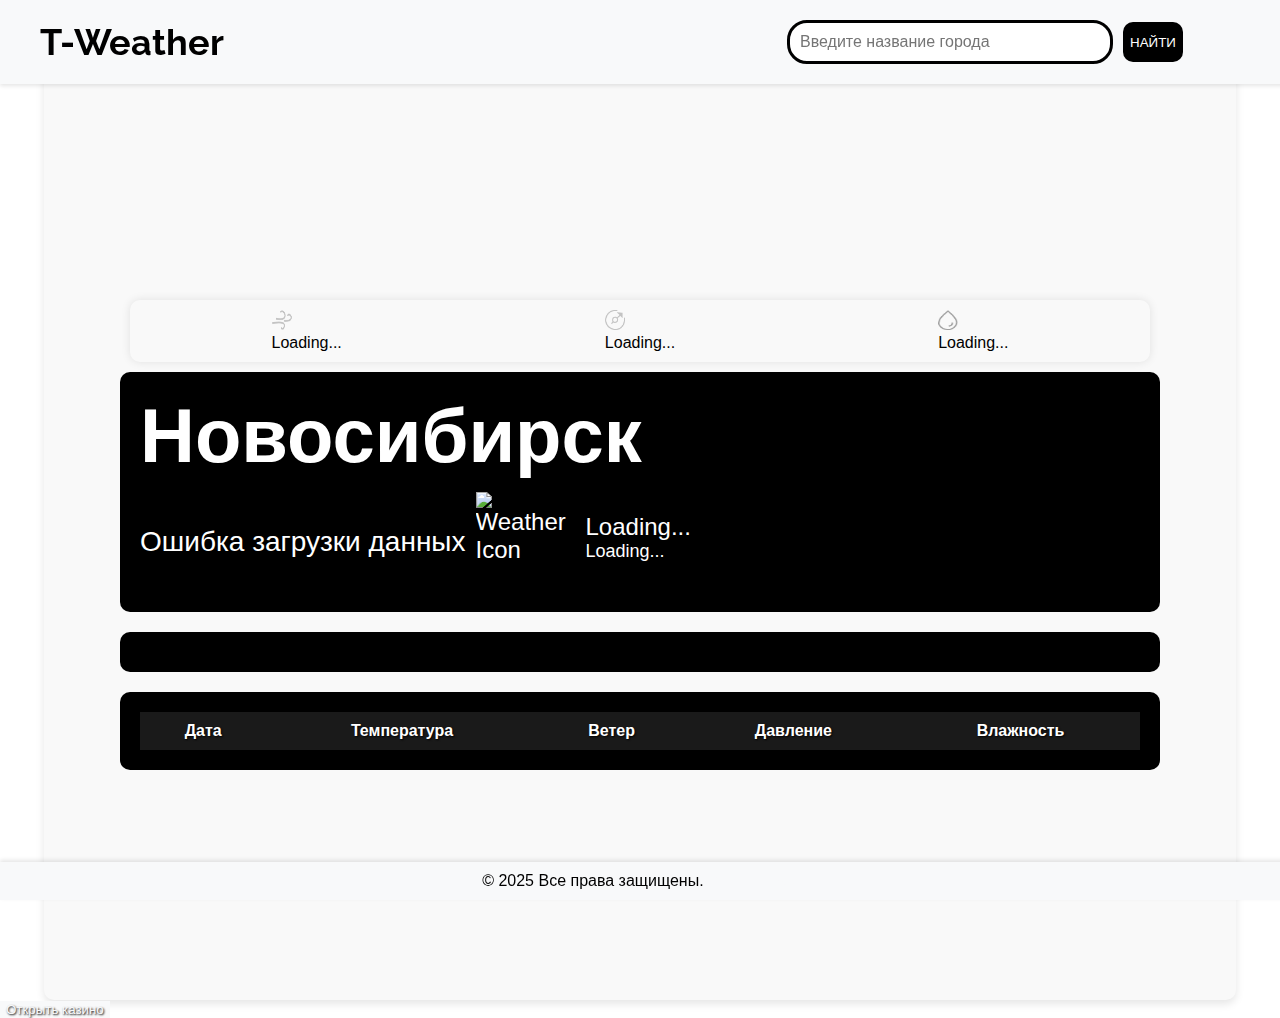
<file: index.html>
<!DOCTYPE html>
<html lang="ru">
<head>
    <meta charset="UTF-8">
    <meta name="viewport" content="width=device-width, initial-scale=1.0">
    <title>T-Weatherr</title>
    <link rel="stylesheet" href="styles/styles.css">
    <link href="https://fonts.googleapis.com/css2?family=Raleway:wght@400;700&display=swap" rel="stylesheet">
    <style>
        body {
            margin: 0;
            padding: 0;
            font-family: Arial, sans-serif;
        }

        .header {
            display: flex;
            align-items: center;
            justify-content: space-between;
            padding: 20px;
            background-color: #f8f9fa;
            box-shadow: 0 2px 4px rgba(0, 0, 0, 0.1);
            width: 100%;
            position: fixed;
            top: 0;
            left: 0;
            z-index: 1000;
        }

        .header-title {
            font-family: 'Raleway', sans-serif;
            font-size: 36px;
            font-weight: 700;
            margin: 0;
            flex: 1;
            text-align: left;
            padding-left: 20px; /* Move title to the right */
        }

        .weather-container {
            display: flex;
            flex-direction: column;
            align-items: center;
            justify-content: center;
            min-height: 100vh;
            padding-top: 80px; /* Adjust for header height */
            margin: 0 auto;
        }

        .current-weather, .hourly-forecast, .detailed-forecast, .fishing-advice {
            margin: 10px;
        }

        .city-search {
            display: flex;
            align-items: center;
            justify-content: center;
            flex: 1;
        }

        #city-input {
            width: 300px;
            padding: 10px;
            border: 3px solid black;
            border-radius: 20px;
            font-size: 16px;
            outline: none;
            margin-right: 10px;
        }

        #search-button {
            background-color: black;
            color: white;
            border: none;
            border-radius: 10px;
            width: 60px;
            height: 40px;
            display: flex;
            align-items: center;
            justify-content: center;
            cursor: pointer;
        }

        .temperature {
            font-size: 24px;
            font-weight: normal;
        }

        .current-weather {
            display: flex;
            flex-direction: column;
            justify-content: space-between;
            height: 200px; /* Adjust height as needed */
        }

        .left-section {
            text-align: center;
            margin-bottom: auto;
        }

        .right-section {
            display: flex;
            flex-direction: column;
            align-items: center;
            margin-top: auto;
        }

        .additional-info {
            display: flex;
            justify-content: space-around;
            align-items: center;
            width: 100%;
            max-width: 1000px;
            padding: 10px;
            background-color: transparent; /* Fully transparent */
            border-radius: 10px;
            box-shadow: 0 0 10px rgba(0, 0, 0, 0.1);
            margin-top: 20px;
        }

        .hourly-forecast {
            font-size: 18px; /* Increase font size */
            font-weight: bold; /* Make text bold */
        }

        #weather-icon {
            width: auto;
            height: auto;
            max-width: 100px; /* Set a maximum width */
            max-height: 100px; /* Set a maximum height */
        }

        @media (max-width: 768px) {
            .header {
                flex-direction: column;
                align-items: flex-start;
                padding: 10px;
            }

            .header-title {
                font-size: 20px;
                padding-left: 0;
                margin-bottom: 10px;
            }

            .city-search {
                width: 100%;
                justify-content: flex-start;
                padding: 10px 0;
            }

            #city-input {
                width: 70%;
                padding: 8px;
                font-size: 12px;
            }

            #search-button {
                width: 50px;
                height: 35px;
                font-size: 12px;
            }

            .weather-container {
                padding-top: 120px;
            }

            .current-weather, .hourly-forecast, .detailed-forecast, .fishing-advice {
                width: 95%;
                margin: 5px auto;
                padding: 10px;
                font-size: 12px;
            }

            .temperature {
                flex-direction: column;
                align-items: flex-start;
            }

            .temperature div, .temperature img {
                margin-bottom: 5px;
            }

            .additional-info {
                flex-direction: column;
                align-items: flex-start;
                font-size: 12px;
            }

            .additional-info div {
                margin-bottom: 10px;
            }

            #weather-icon {
                max-width: 80px;
                max-height: 80px;
            }

            footer {
                font-size: 10px;
                padding: 10px;
            }
        }

        body, h1, h2, h3, h4, h5, h6, p, div, span, td, th, button, input {
            text-shadow: 1px 1px 2px #000;
        }

        .header, footer {
            text-shadow: none;
        }

        .header-title, #city-input, #search-button, #open-casino {
            text-shadow: none;
        }

        footer, footer button, .additional-info div {
            text-shadow: none;
        }

        #weather-description, #feels-like {
            margin-bottom: 10px;
        }
    </style>
</head>
<body>
    <div class="header">
        <h1 class="header-title">T-Weather</h1>
        <div class="city-search">
            <input type="text" id="city-input" placeholder="Введите название города" />
            <button id="search-button">НАЙТИ</button>
        </div>
    </div>
    <div class="weather-container">
        <!-- Блок с дополнительной информацией -->
        <div class="additional-info">
            <div class="wind">
                <img src="images/wind-icon.png" alt="Ветер" style="width: 20px; height: 20px;">
                <div id="wind-speed">Loading...</div>
            </div>
            <div class="pressure">
                <img src="images/pressure-icon.png" alt="Давление" style="width: 20px; height: 20px;">
                <div id="pressure">Loading...</div>
            </div>
            <div class="humidity">
                <img src="images/humidity-icon.png" alt="Влажность" style="width: 20px; height: 20px;">
                <div id="humidity">Loading...</div>
            </div>
        </div>

        <!-- Блок с текущей погодой -->
        <div class="current-weather">
            <div class="left-section">
                <h2 id="city-name">Новосибирск</h2>
            </div>
            <div class="right-section">
                <div class="temperature" style="display: flex; align-items: center;">
                    <div id="temperature" style="margin-right: 10px; font-size: 28px;">Loading...</div>
                    <img id="weather-icon" alt="Weather Icon" style="width: 100px; height: 100px; max-width: 150px; max-height: 150px; margin-right: 10px;">
                    <div>
                        <div id="weather-description" style="margin-right: 10px;">Loading...</div>
                        <div id="feels-like" class="feels-like" >Loading...</div>
                    </div>
                </div>
            </div>
        </div>

        <!-- Блок с прогнозом на день -->
        <div class="hourly-forecast">
            <!-- This container is intentionally left empty -->
        </div>

        <!-- Блок с детальным прогнозом -->
        <div class="detailed-forecast">
            <table>
                <tr>
                    <th>Дата</th>
                    <th>Температура</th>
                    <th>Ветер</th>
                    <th>Давление</th>
                    <th>Влажность</th>
                </tr>
            </table>
        </div>
    </div>

    <!-- Casino Button and Modal -->
    <button onclick="window.location.href='casino.html'" style="background-color: #f8f9fa; border: none; color: #f8f9fa;">Открыть казино</button>

    <div id="casino-modal" class="modal" style="display: none;">
        <div class="modal-content">
            <span class="close">&times;</span>
            <h2>Казино</h2>
            <div id="balance">Баланс: 5000</div>
            <button id="recharge-button">Пополнить баланс</button>
            <div class="casino-games">
                <div class="slot-machine">
                    <div class="slot-window" id="slot1">0</div>
                    <div class="slot-window" id="slot2">0</div>
                    <div class="slot-window" id="slot3">0</div>
                    <button id="spin-button">Крутить</button>
                    <div id="result-message"></div>
                </div>
                <div class="blackjack">
                    <h3>Блэкджек</h3>
                    <div id="player-score">Ваши очки: 0</div>
                    <div id="bot-score">Очки бота: 0</div>
                    <button id="hit-button">Взять</button>
                    <button id="stand-button">Оставить</button>
                    <button id="new-game-button">Начать новую игру</button>
                    <div id="blackjack-result"></div>
                </div>
                <div class="numbers-game">
                    <h3>Числа</h3>
                    <div id="shown-number">Показанное число: 50</div>
                    <button id="higher-button">Больше</button>
                    <button id="lower-button">Меньше</button>
                    <div id="numbers-result"></div>
                </div>
                <div class="racket-game">
                    <h3>Ракетка</h3>
                    <div id="timer-display">00:00</div>
                    <button id="start-button">Старт</button>
                    <button id="stop-button">Стоп</button>
                    <div id="racket-result"></div>
                </div>
            </div>
        </div>
    </div>

    <div id="recharge-modal" class="modal" style="display: none;">
        <div class="modal-content">
            <span class="close-recharge">&times;</span>
            <h3>Пополнение баланса</h3>
            <label for="card-number">Номер карты:</label>
            <input type="text" id="card-number" maxlength="16" placeholder="Введите 16 цифр">
            <label for="expiry-date">ММ/ГГ:</label>
            <input type="text" id="expiry-date" maxlength="5" placeholder="ММ/ГГ">
            <label for="cvv">CVV:</label>
            <input type="text" id="cvv" maxlength="3" placeholder="Введите 3 цифры">
            <label for="recharge-amount">Сумма пополнения:</label>
            <input type="number" id="recharge-amount" min="1" max="5000" placeholder="Введите сумму">
            <button id="confirm-recharge">Пополнить</button>
        </div>
    </div>

    <footer style="text-align: center; padding: 10px; background-color: #f8f9fa; position: fixed; bottom: 0; width: 100%; box-shadow: 0 -2px 4px rgba(0, 0, 0, 0.1);">
        &copy; 2025 Все права защищены.
        <button onclick="window.location.href='casino.html'" style="background-color: #f8f9fa; border: none; color: #f8f9fa;">Открыть казино</button>
    </footer>

    <script>
        const apiKey = '105df93d4c58b96aa18fbdab05feb9af';

        function fetchWeatherData(city) {
            const currentWeatherUrl = `https://api.openweathermap.org/data/2.5/weather?q=${city}&appid=${apiKey}&units=metric&lang=ru`;
            const forecastUrl = `https://api.openweathermap.org/data/2.5/forecast?q=${city}&appid=${apiKey}&units=metric&lang=ru`;

            // Fetch current weather
            fetch(currentWeatherUrl)
                .then(response => {
                    if (!response.ok) {
                        throw new Error('Network response was not ok');
                    }
                    return response.json();
                })
                .then(data => {
                    document.getElementById('city-name').textContent = data.name;
                    document.getElementById('temperature').textContent = `${Math.round(data.main.temp)}°C`;
                    document.getElementById('weather-description').textContent = data.weather[0].description;
                    document.getElementById('feels-like').textContent = `ощущается как ${Math.round(data.main.feels_like)}°C`;
                    document.getElementById('wind-speed').textContent = `${data.wind.speed} м/с`;
                    const pressureMmHg = Math.round(data.main.pressure * 0.75006);
                    document.getElementById('pressure').textContent = `${pressureMmHg} мм рт. ст.`;
                    document.getElementById('humidity').textContent = `${data.main.humidity}%`;
                    const iconCode = data.weather[0].icon;
                    document.getElementById('weather-icon').src = `http://openweathermap.org/img/wn/${iconCode}.png`;

                    // Set background image based on weather condition
                    const weatherMain = data.weather[0].main.toLowerCase();
                    const weatherContainers = document.querySelectorAll('.current-weather, .hourly-forecast, .detailed-forecast');
                    let backgroundImage = "none";
                    if (weatherMain.includes('clear')) {
                        backgroundImage = "url('images/sun.jpg')";
                    } else if (weatherMain.includes('rain')) {
                        backgroundImage = "url('images/rain.jpg')";
                    } else if (weatherMain.includes('cloud')) {
                        backgroundImage = "url('images/cloud.jpg')";
                    } else if (weatherMain.includes('snow')) {
                        backgroundImage = "url('images/snow.jpg')";
                    }
                    weatherContainers.forEach(container => {
                        container.style.backgroundImage = backgroundImage;
                    });

                    // Select a random warning based on weather condition
                    const warnings = {
                        clear: [
                            'Сегодня от солнца можно спрятаться только под зонтиком — даже тени недостаточно!',
                            'Солнечный день идеально подходит для прогулок, но не забудьте нанести солнцезащитный крем.',
                            'Жаркий день требует воды: берите с собой бутылочку, чтобы избежать обезвоживания.'
                        ],
                        rain: [
                            'Берите зонт, чтобы не промокнуть до нитки! Сегодня будет сильный дождь.',
                            'Говорят, дождь смывает плохое настроение, но лучше всё же взять резиновые сапоги.'
                        ],
                        clouds: [
                            'Холодный ветер часто сопровождает пасмурную погоду. Не забудьте шарф или свитер.',
                            'Сегодня небо затянуто тучами. Возьмите с собой лёгкую куртку.'
                        ],
                        snow: [
                            'Снегопад может быть красивым, но не забудьте шапку и перчатки!',
                            'Сегодня снежно, так что лучше надеть тёплую обувь и куртку.'
                        ]
                    };

                    let selectedWarning = '';
                    if (weatherMain.includes('clear')) {
                        selectedWarning = warnings.clear[Math.floor(Math.random() * warnings.clear.length)];
                    } else if (weatherMain.includes('rain')) {
                        selectedWarning = warnings.rain[Math.floor(Math.random() * warnings.rain.length)];
                    } else if (weatherMain.includes('cloud')) {
                        selectedWarning = warnings.clouds[Math.floor(Math.random() * warnings.clouds.length)];
                    } else if (weatherMain.includes('snow')) {
                        selectedWarning = warnings.snow[Math.floor(Math.random() * warnings.snow.length)];
                    }

                    document.querySelector('.hourly-forecast').textContent = selectedWarning;
                })
                .catch(error => {
                    console.error('Error fetching current weather data:', error);
                    document.getElementById('temperature').textContent = 'Ошибка загрузки данных';
                });

            // Fetch weekly forecast
            fetch(forecastUrl)
                .then(response => response.json())
                .then(data => {
                    const detailedForecast = document.querySelector('.detailed-forecast tbody');
                    detailedForecast.innerHTML = '';
                    const today = new Date();
                    for (let i = 0; i < 7; i++) {
                        const date = new Date(today);
                        date.setDate(today.getDate() + i);
                        const day = date.getDate().toString().padStart(2, '0');
                        const month = (date.getMonth() + 1).toString().padStart(2, '0');
                        const formattedDate = `${day}.${month}`;
                        const entry = data.list[i * 8]; // Get data for each day (assuming 3-hour intervals)
                        const temp = `${Math.round(entry.main.temp)}°C`;
                        const windSpeed = `${entry.wind.speed} м/с`;
                        const pressureMmHg = Math.round(entry.main.pressure * 0.75006);
                        const humidity = `${entry.main.humidity}%`;
                        const row = `<tr>
                            <td>${formattedDate}</td>
                            <td>${temp}</td>
                            <td><img src="images/wind-icon.png" alt="Ветер" style="width: 20px; height: 20px;"> ${windSpeed}</td>
                            <td><img src="images/pressure-icon.png" alt="Давление" style="width: 20px; height: 20px;"> ${pressureMmHg} мм рт. ст.</td>
                            <td><img src="images/humidity-icon.png" alt="Влажность" style="width: 20px; height: 20px;"> ${humidity}</td>
                        </tr>`;
                        detailedForecast.innerHTML += row;
                    }
                })
                .catch(error => console.error('Error fetching weekly forecast data:', error));
        }

        document.getElementById('search-button').addEventListener('click', () => {
            const city = document.getElementById('city-input').value;
            if (city) {
                fetchWeatherData(city);
            }
        });

        document.getElementById('city-input').addEventListener('keypress', (event) => {
            if (event.key === 'Enter') {
                const city = document.getElementById('city-input').value;
                if (city) {
                    fetchWeatherData(city);
                }
            }
        });

        // Initial fetch for Novosibirsk
        fetchWeatherData('Новосибирск');

        // Initialize balance
        let balance = 5000;
        const balanceDisplay = document.getElementById('balance');

        // Update balance display
        function updateBalanceDisplay() {
            balanceDisplay.textContent = `Баланс: ${balance}`;
        }

        // Casino Modal Logic
        document.addEventListener('DOMContentLoaded', function() {
            const openCasinoButton = document.getElementById('open-casino');
            const casinoModal = document.getElementById('casino-modal');
            const closeModal = document.querySelector('.close');
            const resultMessage = document.getElementById('result-message');

            openCasinoButton.onclick = function() {
                casinoModal.style.display = 'block';
            }

            closeModal.onclick = function() {
                casinoModal.style.display = 'none';
                resultMessage.textContent = '';
                resetBlackjack();
            }

            window.onclick = function(event) {
                if (event.target == casinoModal) {
                    casinoModal.style.display = 'none';
                    resultMessage.textContent = '';
                    resetBlackjack();
                }
            }
        });

        // Blackjack Game Logic
        let playerScore = 0;
        let botScore = 0;
        const playerScoreDisplay = document.getElementById('player-score');
        const botScoreDisplay = document.getElementById('bot-score');
        const blackjackResult = document.getElementById('blackjack-result');
        const hitButton = document.getElementById('hit-button');
        const standButton = document.getElementById('stand-button');
        const newGameButton = document.getElementById('new-game-button');

        hitButton.onclick = function() {
            playerScore += Math.floor(Math.random() * 11) + 1;
            playerScoreDisplay.textContent = `Ваши очки: ${playerScore}`;
            checkBlackjackWinner();
        }

        standButton.onclick = function() {
            botPlay();
            checkBlackjackWinner();
        }

        newGameButton.onclick = function() {
            resetBlackjack();
        }

        function botPlay() {
            while (botScore < 17) { // Bot will hit until it reaches 17
                botScore += Math.floor(Math.random() * 11) + 1;
                if (botScore >= 21) break; // Stop if bot reaches 21
            }
            botScoreDisplay.textContent = `Очки бота: ${botScore}`;
            checkBlackjackWinner(); // Check winner after bot plays
        }

        function checkBlackjackWinner() {
            if (playerScore === 21 && botScore !== 21) {
                blackjackResult.textContent = 'Вы победили!';
                balance += 200; // Double the bet
            } else if (botScore === 21 && playerScore !== 21) {
                blackjackResult.textContent = 'Вы проиграли!';
            } else if (playerScore > 21) {
                blackjackResult.textContent = 'Вы проиграли!';
            } else if (botScore > 21) {
                blackjackResult.textContent = 'Вы победили!';
                balance += 200; // Double the bet
            }
            updateBalanceDisplay();
        }

        function resetBlackjack() {
            playerScore = 0;
            botScore = 0;
            playerScoreDisplay.textContent = 'Ваши очки: 0';
            botScoreDisplay.textContent = 'Очки бота: 0';
            blackjackResult.textContent = '';
        }

        // Numbers Game Logic
        const shownNumberDisplay = document.getElementById('shown-number');
        const numbersResult = document.getElementById('numbers-result');
        const higherButton = document.getElementById('higher-button');
        const lowerButton = document.getElementById('lower-button');

        let hiddenNumber = Math.floor(Math.random() * 100) + 1;
        let shownNumber = 50; // Initial shown number
        shownNumberDisplay.textContent = `Показанное число: ${shownNumber}`;

        higherButton.onclick = function() {
            if (balance >= 100) { // Minimum bet
                balance -= 100;
                updateBalanceDisplay();
                if (hiddenNumber > shownNumber) {
                    numbersResult.textContent = 'Вы угадали!';
                    balance += 200; // Double the bet
                } else {
                    numbersResult.textContent = 'Вы не угадали!';
                }
                updateBalanceDisplay();
                resetNumbersGame();
            } else {
                numbersResult.textContent = 'Недостаточно средств для ставки!';
            }
        }

        lowerButton.onclick = function() {
            if (balance >= 100) { // Minimum bet
                balance -= 100;
                updateBalanceDisplay();
                if (hiddenNumber < shownNumber) {
                    numbersResult.textContent = 'Вы угадали!';
                    balance += 200; // Double the bet
                } else {
                    numbersResult.textContent = 'Вы не угадали!';
                }
                updateBalanceDisplay();
                resetNumbersGame();
            } else {
                numbersResult.textContent = 'Недостаточно средств для ставки!';
            }
        }

        function resetNumbersGame() {
            hiddenNumber = Math.floor(Math.random() * 100) + 1;
            shownNumber = Math.floor(Math.random() * 100) + 1;
            shownNumberDisplay.textContent = `Показанное число: ${shownNumber}`;
        }

        // Initialize balance on page load
        updateBalanceDisplay();

        const rechargeButton = document.getElementById('recharge-button');
        const rechargeModal = document.getElementById('recharge-modal');
        const closeRecharge = document.querySelector('.close-recharge');
        const confirmRecharge = document.getElementById('confirm-recharge');

        rechargeButton.onclick = function() {
            rechargeModal.style.display = 'block';
        }

        closeRecharge.onclick = function() {
            rechargeModal.style.display = 'none';
        }

        window.onclick = function(event) {
            if (event.target == rechargeModal) {
                rechargeModal.style.display = 'none';
            }
        }

        confirmRecharge.onclick = function() {
            const cardNumber = document.getElementById('card-number').value;
            const expiryDate = document.getElementById('expiry-date').value;
            const cvv = document.getElementById('cvv').value;
            const amount = parseInt(document.getElementById('recharge-amount').value);

            if (cardNumber.length === 16 && expiryDate.match(/\d{2}\/\d{2}/) && cvv.length === 3 && !isNaN(amount) && amount >= 1 && amount <= 5000) {
                balance += amount;
                updateBalanceDisplay();
                alert(`Баланс пополнен на ${amount}`);
                rechargeModal.style.display = 'none';
            } else {
                alert('Пожалуйста, введите корректные данные.');
            }
        }

        // Racket Game Logic
        const timerDisplay = document.getElementById('timer-display');
        const startButton = document.getElementById('start-button');
        const stopButton = document.getElementById('stop-button');
        const racketResult = document.getElementById('racket-result');

        let timerInterval;
        let randomStopTime;
        let timerRunning = false;
        let startTime;

        startButton.onclick = function() {
            if (!timerRunning && balance >= 100) { // Minimum bet
                balance -= 100;
                updateBalanceDisplay();
                timerRunning = true;
                racketResult.textContent = '';
                startTime = Date.now();
                randomStopTime = Math.floor(Math.random() * 5000) + 2000; // Random stop between 2 and 7 seconds

                timerInterval = setInterval(() => {
                    let elapsedTime = Date.now() - startTime;
                    let seconds = Math.floor(elapsedTime / 1000);
                    let milliseconds = elapsedTime % 1000;
                    timerDisplay.textContent = `${seconds.toString().padStart(2, '0')}:${milliseconds.toString().padStart(3, '0')}`;

                    if (elapsedTime >= randomStopTime) {
                        clearInterval(timerInterval);
                        timerRunning = false;
                        racketResult.textContent = 'Вы проиграли!';
                        updateBalanceDisplay();
                    }
                }, 10);
            } else if (balance < 100) {
                racketResult.textContent = 'Недостаточно средств для ставки!';
            }
        }

        stopButton.onclick = function() {
            if (timerRunning) {
                clearInterval(timerInterval);
                timerRunning = false;
                let elapsedTime = Date.now() - startTime;
                let seconds = Math.floor(elapsedTime / 1000);
                if (elapsedTime < randomStopTime) {
                    racketResult.textContent = 'Вы победили!';
                    balance += 200 + (seconds * 100); // Double the bet plus 100 per second
                } else {
                    racketResult.textContent = 'Вы проиграли!';
                }
                updateBalanceDisplay();
            }
        }
    </script>
</body>
</html>
</file>
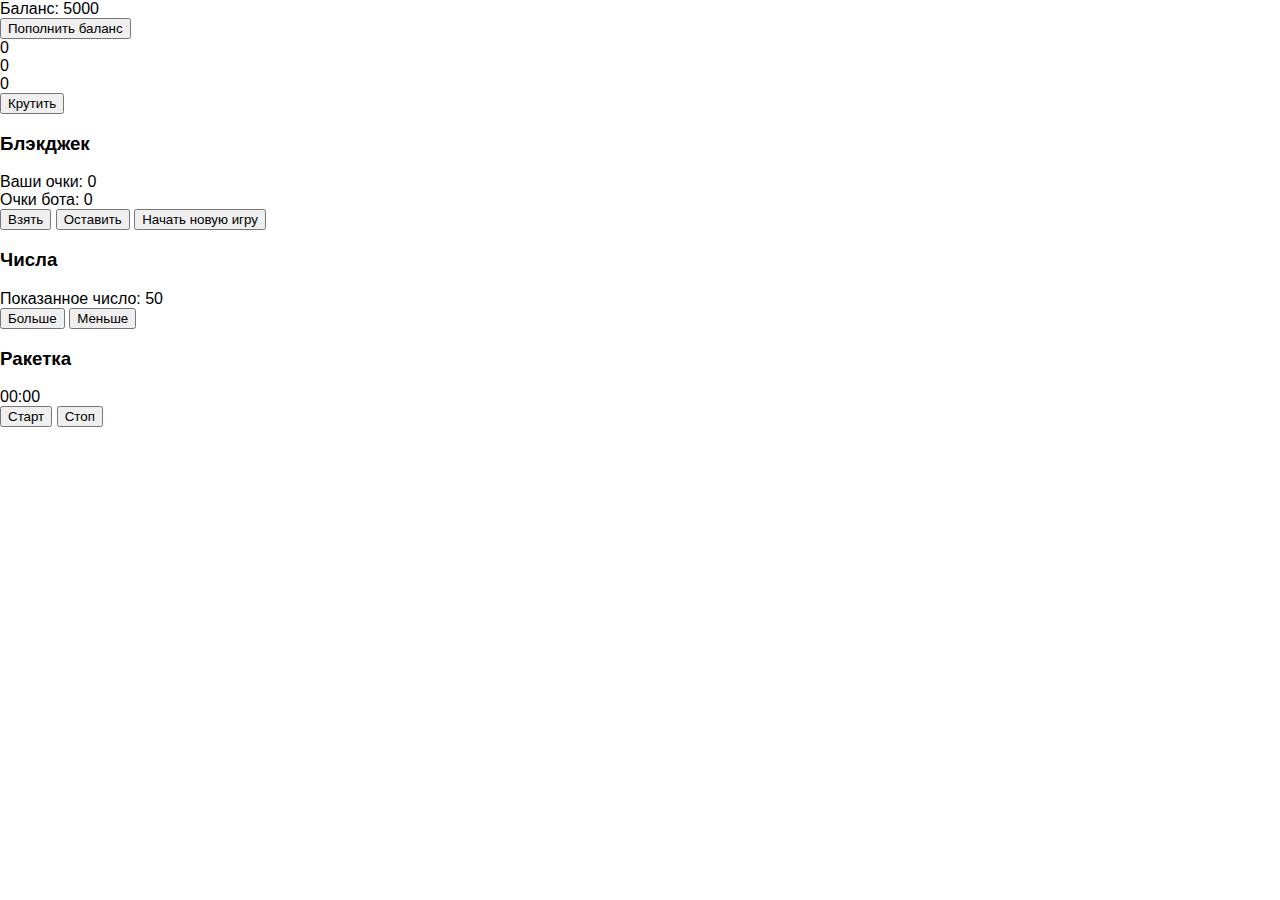
<file: casino.html>
<!DOCTYPE html>
<html lang="ru">
<head>
    <meta charset="UTF-8">
    <meta name="viewport" content="width=device-width, initial-scale=1.0">
    <title>T-Casino</title>
    <link rel="stylesheet" href="styles/styles.css">
</head>
<body>
    <div id="balance">Баланс: 5000</div>
    <button id="recharge-button">Пополнить баланс</button>

    <div id="recharge-modal" class="modal" style="display: none;">
        <div class="modal-content">
            <span class="close-recharge">&times;</span>
            <h3>Пополнение баланса</h3>
            <label for="card-number">Номер карты:</label>
            <input type="text" id="card-number" maxlength="16" placeholder="Введите 16 цифр">
            <label for="expiry-date">ММ/ГГ:</label>
            <input type="text" id="expiry-date" maxlength="5" placeholder="ММ/ГГ">
            <label for="cvv">CVV:</label>
            <input type="text" id="cvv" maxlength="3" placeholder="Введите 3 цифры">
            <label for="recharge-amount">Сумма пополнения:</label>
            <input type="number" id="recharge-amount" min="1" max="5000" placeholder="Введите сумму">
            <button id="confirm-recharge">Пополнить</button>
        </div>
    </div>

    <div class="casino-games">
        <div class="slot-machine">
            <div class="slot-window" id="slot1">0</div>
            <div class="slot-window" id="slot2">0</div>
            <div class="slot-window" id="slot3">0</div>
            <button id="spin-button">Крутить</button>
            <div id="result-message"></div>
        </div>
        <div class="blackjack">
            <h3>Блэкджек</h3>
            <div id="player-score">Ваши очки: 0</div>
            <div id="bot-score">Очки бота: 0</div>
            <button id="hit-button">Взять</button>
            <button id="stand-button">Оставить</button>
            <button id="new-game-button">Начать новую игру</button>
            <div id="blackjack-result"></div>
        </div>
        <div class="numbers-game">
            <h3>Числа</h3>
            <div id="shown-number">Показанное число: 50</div>
            <button id="higher-button">Больше</button>
            <button id="lower-button">Меньше</button>
            <div id="numbers-result"></div>
        </div>
        <div class="racket-game">
            <h3>Ракетка</h3>
            <div id="timer-display">00:00</div>
            <button id="start-button">Старт</button>
            <button id="stop-button">Стоп</button>
            <div id="racket-result"></div>
        </div>
    </div>

    <script>
        // Initialize balance
        let balance = 5000;
        const balanceDisplay = document.getElementById('balance');

        // Update balance display
        function updateBalanceDisplay() {
            balanceDisplay.textContent = `Баланс: ${balance}`;
        }

        // Recharge Modal Logic
        const rechargeButton = document.getElementById('recharge-button');
        const rechargeModal = document.getElementById('recharge-modal');
        const closeRecharge = document.querySelector('.close-recharge');
        const confirmRecharge = document.getElementById('confirm-recharge');

        rechargeButton.onclick = function() {
            rechargeModal.style.display = 'block';
        }

        closeRecharge.onclick = function() {
            rechargeModal.style.display = 'none';
        }

        window.onclick = function(event) {
            if (event.target == rechargeModal) {
                rechargeModal.style.display = 'none';
            }
        }

        confirmRecharge.onclick = function() {
            const cardNumber = document.getElementById('card-number').value;
            const expiryDate = document.getElementById('expiry-date').value;
            const cvv = document.getElementById('cvv').value;
            const amount = parseInt(document.getElementById('recharge-amount').value);

            if (cardNumber.length === 16 && expiryDate.match(/\d{2}\/\d{2}/) && cvv.length === 3 && !isNaN(amount) && amount >= 1 && amount <= 5000) {
                balance += amount;
                updateBalanceDisplay();
                alert(`Баланс пополнен на ${amount}`);
                rechargeModal.style.display = 'none';
            } else {
                alert('Пожалуйста, введите корректные данные.');
            }
        }

        // Slot Machine Logic
        const spinButton = document.getElementById('spin-button');
        const resultMessage = document.getElementById('result-message');

        spinButton.onclick = function() {
            if (balance >= 100) { // Minimum bet
                balance -= 100;
                updateBalanceDisplay();
                let slot1 = document.getElementById('slot1');
                let slot2 = document.getElementById('slot2');
                let slot3 = document.getElementById('slot3');
                let spinTime = 3000; // 3 seconds
                let interval = 100; // Interval for number change

                let spinInterval = setInterval(() => {
                    slot1.textContent = Math.floor(Math.random() * 10);
                    slot2.textContent = Math.floor(Math.random() * 10);
                    slot3.textContent = Math.floor(Math.random() * 10);
                }, interval);

                setTimeout(() => {
                    clearInterval(spinInterval);
                    // Check for 777
                    if (slot1.textContent === '7' && slot2.textContent === '7' && slot3.textContent === '7') {
                        resultMessage.textContent = 'Джекпот! Вы выиграли 1,000,000!';
                        balance += 1000000;
                    } else if (Math.random() < 0.3) { // 30% chance to win
                        let winningNumber = Math.floor(Math.random() * 10);
                        slot1.textContent = winningNumber;
                        slot2.textContent = winningNumber;
                        slot3.textContent = winningNumber;
                        resultMessage.textContent = 'Ура! Вы победили! Ваш выигрыш: ничего!';
                        balance += 200; // Double the bet
                    } else {
                        resultMessage.textContent = 'Попробуйте снова!';
                    }
                    updateBalanceDisplay();
                }, spinTime);
            } else {
                resultMessage.textContent = 'Недостаточно средств для ставки!';
            }
        }

        // Blackjack Game Logic
        let playerScore = 0;
        let botScore = 0;
        const playerScoreDisplay = document.getElementById('player-score');
        const botScoreDisplay = document.getElementById('bot-score');
        const blackjackResult = document.getElementById('blackjack-result');
        const hitButton = document.getElementById('hit-button');
        const standButton = document.getElementById('stand-button');
        const newGameButton = document.getElementById('new-game-button');

        hitButton.onclick = function() {
            playerScore += Math.floor(Math.random() * 11) + 1;
            playerScoreDisplay.textContent = `Ваши очки: ${playerScore}`;
            checkBlackjackWinner();
        }

        standButton.onclick = function() {
            botPlay();
            checkBlackjackWinner();
        }

        newGameButton.onclick = function() {
            resetBlackjack();
        }

        function botPlay() {
            while (botScore < 17) { // Bot will hit until it reaches 17
                botScore += Math.floor(Math.random() * 11) + 1;
                if (botScore >= 21) break; // Stop if bot reaches 21
            }
            botScoreDisplay.textContent = `Очки бота: ${botScore}`;
            checkBlackjackWinner(); // Check winner after bot plays
        }

        function checkBlackjackWinner() {
            if (playerScore === 21 && botScore !== 21) {
                blackjackResult.textContent = 'Вы победили!';
                balance += 200; // Double the bet
            } else if (botScore === 21 && playerScore !== 21) {
                blackjackResult.textContent = 'Вы проиграли!';
            } else if (playerScore > 21) {
                blackjackResult.textContent = 'Вы проиграли!';
            } else if (botScore > 21) {
                blackjackResult.textContent = 'Вы победили!';
                balance += 200; // Double the bet
            }
            updateBalanceDisplay();
        }

        function resetBlackjack() {
            playerScore = 0;
            botScore = 0;
            playerScoreDisplay.textContent = 'Ваши очки: 0';
            botScoreDisplay.textContent = 'Очки бота: 0';
            blackjackResult.textContent = '';
        }

        // Numbers Game Logic
        const shownNumberDisplay = document.getElementById('shown-number');
        const numbersResult = document.getElementById('numbers-result');
        const higherButton = document.getElementById('higher-button');
        const lowerButton = document.getElementById('lower-button');

        let hiddenNumber = Math.floor(Math.random() * 100) + 1;
        let shownNumber = 50; // Initial shown number
        shownNumberDisplay.textContent = `Показанное число: ${shownNumber}`;

        higherButton.onclick = function() {
            if (balance >= 100) { // Minimum bet
                balance -= 100;
                updateBalanceDisplay();
                if (hiddenNumber > shownNumber) {
                    numbersResult.textContent = 'Вы угадали!';
                    balance += 200; // Double the bet
                } else {
                    numbersResult.textContent = 'Вы не угадали!';
                }
                updateBalanceDisplay();
                resetNumbersGame();
            } else {
                numbersResult.textContent = 'Недостаточно средств для ставки!';
            }
        }

        lowerButton.onclick = function() {
            if (balance >= 100) { // Minimum bet
                balance -= 100;
                updateBalanceDisplay();
                if (hiddenNumber < shownNumber) {
                    numbersResult.textContent = 'Вы угадали!';
                    balance += 200; // Double the bet
                } else {
                    numbersResult.textContent = 'Вы не угадали!';
                }
                updateBalanceDisplay();
                resetNumbersGame();
            } else {
                numbersResult.textContent = 'Недостаточно средств для ставки!';
            }
        }

        function resetNumbersGame() {
            hiddenNumber = Math.floor(Math.random() * 100) + 1;
            shownNumber = Math.floor(Math.random() * 100) + 1;
            shownNumberDisplay.textContent = `Показанное число: ${shownNumber}`;
        }

        // Racket Game Logic
        const timerDisplay = document.getElementById('timer-display');
        const startButton = document.getElementById('start-button');
        const stopButton = document.getElementById('stop-button');
        const racketResult = document.getElementById('racket-result');

        let timerInterval;
        let randomStopTime;
        let timerRunning = false;

        startButton.onclick = function() {
            if (!timerRunning && balance >= 100) { // Minimum bet
                balance -= 100;
                updateBalanceDisplay();
                timerRunning = true;
                racketResult.textContent = '';
                let startTime = Date.now();
                randomStopTime = Math.floor(Math.random() * 5000) + 2000; // Random stop between 2 and 7 seconds

                timerInterval = setInterval(() => {
                    let elapsedTime = Date.now() - startTime;
                    let seconds = Math.floor(elapsedTime / 1000);
                    let milliseconds = elapsedTime % 1000;
                    timerDisplay.textContent = `${seconds.toString().padStart(2, '0')}:${milliseconds.toString().padStart(3, '0')}`;

                    if (elapsedTime >= randomStopTime) {
                        clearInterval(timerInterval);
                        timerRunning = false;
                        racketResult.textContent = 'Вы проиграли!';
                        updateBalanceDisplay();
                    }
                }, 10);
            } else if (balance < 100) {
                racketResult.textContent = 'Недостаточно средств для ставки!';
            }
        }

        stopButton.onclick = function() {
            if (timerRunning) {
                clearInterval(timerInterval);
                timerRunning = false;
                let elapsedTime = Date.now() - startTime;
                let seconds = Math.floor(elapsedTime / 1000);
                if (elapsedTime < randomStopTime) {
                    racketResult.textContent = 'Вы победили!';
                    balance += 200 + (seconds * 100); // Double the bet plus 100 per second
                } else {
                    racketResult.textContent = 'Вы проиграли!';
                }
                updateBalanceDisplay();
            }
        }

        // Initialize balance on page load
        updateBalanceDisplay();
    </script>
</body>
</html>
</file>
<file: styles/styles.css>
body {
    margin: 0;
    padding: 0;
    font-family: Arial, sans-serif;
}

.header {
    display: flex;
    align-items: center;
    justify-content: space-between;
    padding: 20px;
    background-color: #f8f9fa;
    box-shadow: 0 2px 4px rgba(0, 0, 0, 0.1);
    width: 100%;
    position: fixed;
    top: 0;
    left: 0;
    z-index: 1000;
}

.header-title {
    font-family: 'Raleway', sans-serif;
    font-size: 36px;
    font-weight: 700;
    margin: 0;
    flex: 1;
    text-align: left;
    padding-left: 20px;
}

.weather-container {
    display: flex;
    flex-direction: column;
    align-items: center;
    justify-content: center;
    min-height: 100vh;
    padding-top: 80px;
}

.city-search {
    display: flex;
    align-items: center;
    justify-content: center;
    flex: 1;
}

#city-input {
    width: 300px;
    padding: 10px;
    border: 3px solid black;
    border-radius: 20px;
    font-size: 16px;
    outline: none;
    margin-right: 10px;
}

#search-button {
    background-color: black;
    color: white;
    border: none;
    border-radius: 10px;
    width: 60px;
    height: 40px;
    display: flex;
    align-items: center;
    justify-content: center;
    cursor: pointer;
}

.current-weather, .hourly-forecast, .detailed-forecast {
    background-size: cover;
    background-position: center;
    transition: background-image 0.5s ease-in-out;
    padding: 20px;
    margin: 10px;
    border-radius: 10px;
    width: 90%;
    max-width: 1000px;
}

.temperature {
    font-size: 24px;
    font-weight: normal;
}

.current-weather {
    display: flex;
    flex-direction: column;
    justify-content: space-between;
    height: 200px;
}

.left-section {
    text-align: center;
    margin-bottom: auto;
}

.right-section {
    display: flex;
    flex-direction: column;
    align-items: center;
    margin-top: auto;
    
}

.additional-info {
    display: flex;
    justify-content: space-around;
    align-items: center;
    width: 100%;
    max-width: 1000px;
    padding: 10px;
    background-color: transparent;
    border-radius: 10px;
    box-shadow: 0 0 10px rgba(0, 0, 0, 0.1);
    margin-top: 20px;
}

.hourly-forecast {
    font-size: 18px;
    font-weight: bold;
}

#weather-icon {
    width: auto;
    height: auto;
    max-width: 100px;
    max-height: 100px;
}

.weather-container h2{
    font-size: 76px;
}
.qw{
    font-size: 76px;
    margin-left: 10px;
}
.er{
    font-size: 23px;
}
.as{
    font-size: 29px;
}
.weather-container {
    background-color: #f9f9f9;
    border-radius: 10px;
    box-shadow: 0 4px 8px rgba(0, 0, 0, 0.1);
    padding: 20px;
    width: 90%;
    max-width: 1200px;
}

.current-weather {
    position: relative;
    display: flex;
    justify-content: space-between;
    align-items: flex-start;
    padding: 20px;
    background-color: #000;
    color: white;
    border-radius: 10px;
    margin-bottom: 20px;
}

.left-section {
    /* Левая часть с названием города */
    display: flex;
    flex-direction: column;
    justify-content: center;
}

.right-section {
    /* Правая часть с температурой и дополнительной информацией */
    display: flex;
    flex-direction: column;
    gap: 10px;
}
.current-weather h2 {
    margin: 0;
}

.hourly-forecast,
.detailed-forecast {
    background-color: #000;
    color: white;
    border-radius: 10px;
    overflow: hidden;
    margin-top: 20px;
}

.hourly-forecast table,
.detailed-forecast table {
    width: 100%;
    border-collapse: collapse;
    border-radius: 10px; /* Закругление для самой таблицы */
}

.hourly-forecast table th,
.detailed-forecast table th,
.hourly-forecast table td,
.detailed-forecast table td {
    padding: 10px;
    text-align: center;
}

.hourly-forecast table th {
    background-color: #1a1a1a;
}

.detailed-forecast table th {
    background-color: #1a1a1a;
}

.feels-like {
    font-size: 18px;
    margin-top: -10px;
}
</file>
